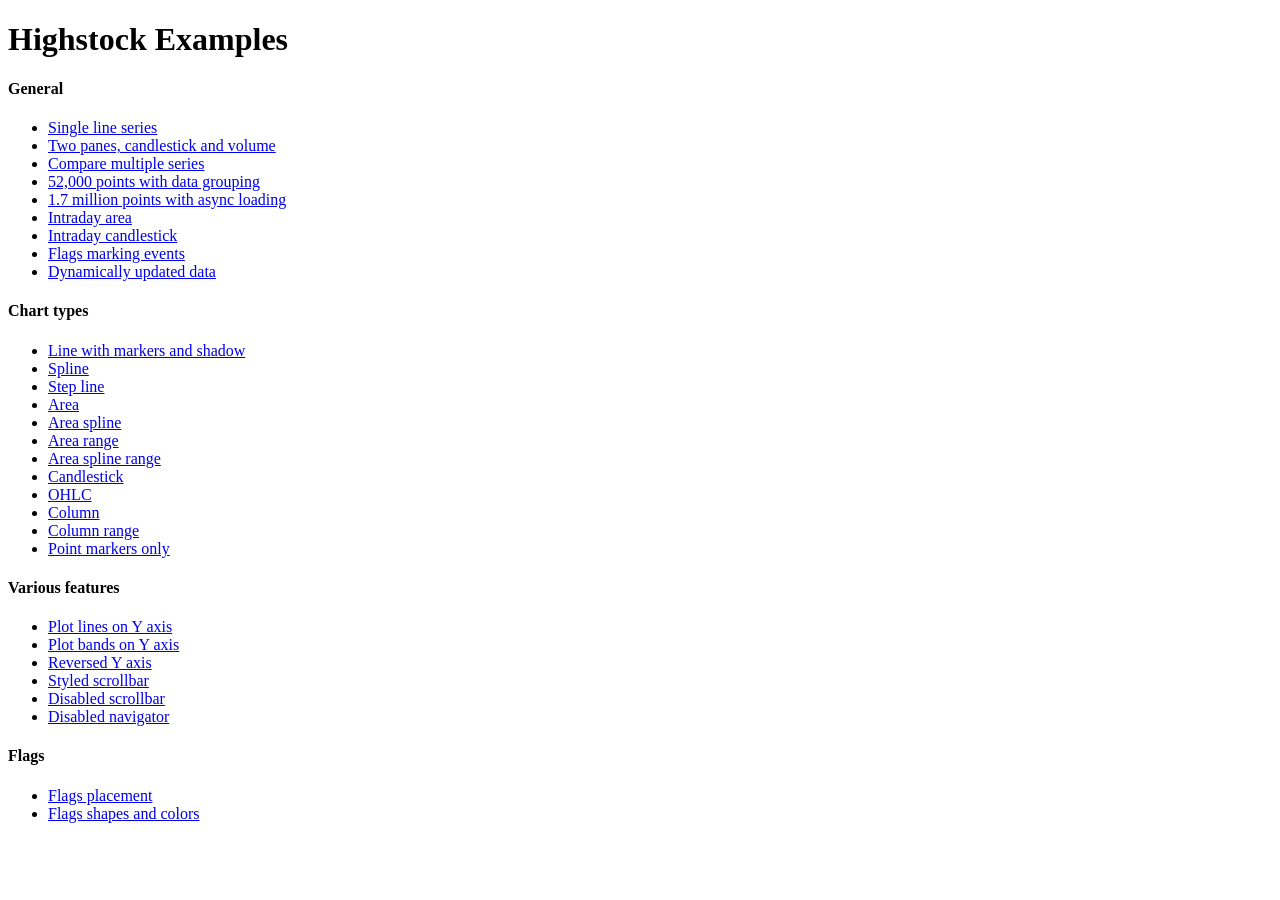
<file: assets/global/plugins/charts-highstock/index.htm>
<!DOCTYPE HTML PUBLIC "-//W3C//DTD HTML 4.01//EN" "http://www.w3.org/TR/html4/strict.dtd">
<html>
	<head>
		<meta http-equiv="Content-Type" content="text/html; charset=iso-utf-8" />
		<title>Highstock Examples</title>
	</head>
	<body>
		<h1>Highstock Examples</h1>
		<h4>General</h4>
		<ul>
			<li><a href="examples/basic-line/index.htm"> Single line series</a></li>
			<li><a href="examples/candlestick-and-volume/index.htm"> Two panes, candlestick and volume</a></li>
			<li><a href="examples/compare/index.htm"> Compare multiple series</a></li>
			<li><a href="examples/data-grouping/index.htm"> 52,000 points with data grouping</a></li>
			<li><a href="examples/lazy-loading/index.htm"> 1.7 million points with async loading</a></li>
			<li><a href="examples/intraday-area/index.htm"> Intraday area</a></li>
			<li><a href="examples/intraday-candlestick/index.htm"> Intraday candlestick</a></li>
			<li><a href="examples/flags-general/index.htm"> Flags marking events</a></li>
			<li><a href="examples/dynamic-update/index.htm"> Dynamically updated data</a></li>
		</ul>
		<h4>Chart types</h4>
		<ul>
			<li><a href="examples/line-markers/index.htm"> Line with markers and shadow</a></li>
			<li><a href="examples/spline/index.htm"> Spline</a></li>
			<li><a href="examples/step-line/index.htm"> Step line</a></li>
			<li><a href="examples/area/index.htm"> Area</a></li>
			<li><a href="examples/areaspline/index.htm"> Area spline</a></li>
			<li><a href="examples/arearange/index.htm"> Area range</a></li>
			<li><a href="examples/areasplinerange/index.htm"> Area spline range</a></li>
			<li><a href="examples/candlestick/index.htm"> Candlestick</a></li>
			<li><a href="examples/ohlc/index.htm"> OHLC</a></li>
			<li><a href="examples/column/index.htm"> Column</a></li>
			<li><a href="examples/columnrange/index.htm"> Column range</a></li>
			<li><a href="examples/markers-only/index.htm"> Point markers only</a></li>
		</ul>
		<h4>Various features</h4>
		<ul>
			<li><a href="examples/yaxis-plotlines/index.htm"> Plot lines on Y axis</a></li>
			<li><a href="examples/yaxis-plotbands/index.htm"> Plot bands on Y axis</a></li>
			<li><a href="examples/yaxis-reversed/index.htm"> Reversed Y axis</a></li>
			<li><a href="examples/styled-scrollbar/index.htm"> Styled scrollbar</a></li>
			<li><a href="examples/scrollbar-disabled/index.htm"> Disabled scrollbar</a></li>
			<li><a href="examples/navigator-disabled/index.htm"> Disabled navigator</a></li>
		</ul>
		<h4>Flags</h4>
		<ul>
			<li><a href="examples/flags-placement/index.htm"> Flags placement</a></li>
			<li><a href="examples/flags-shapes/index.htm"> Flags shapes and colors</a></li>
		</ul>
	</body>
</html>
</file>
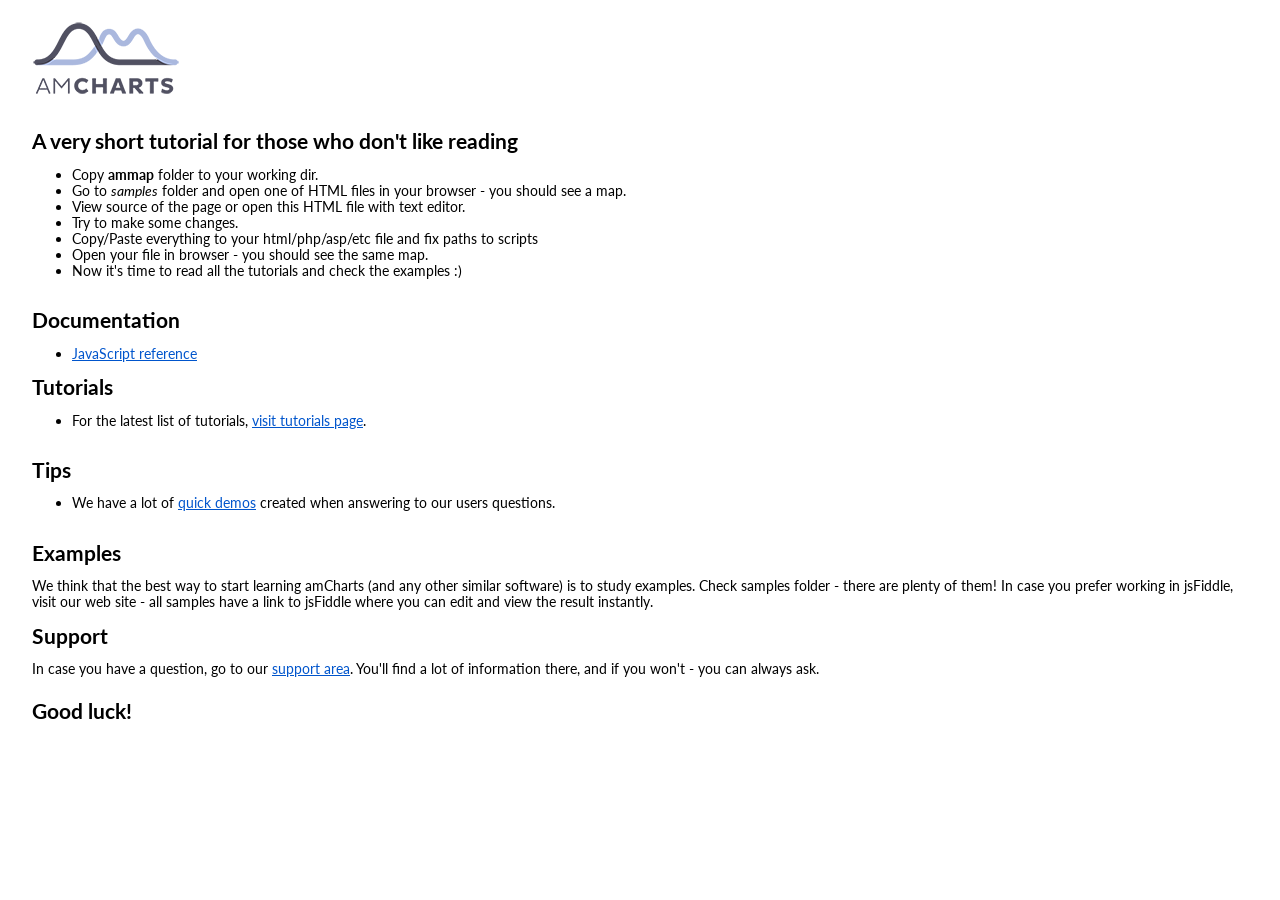
<file: assets/global/plugins/maps-amcharts/index.html>
<!DOCTYPE html PUBLIC "-//W3C//DTD XHTML 1.0 Transitional//EN" "http://www.w3.org/TR/xhtml1/DTD/xhtml1-transitional.dtd">
<html xmlns="http://www.w3.org/1999/xhtml">
<head>
<title>Intro to JavaScript amMap</title>
<meta http-equiv="Content-Type" content="text/html; charset=UTF-8">
<link href="images/style.css" rel="stylesheet" type="text/css">
</head>

<body bgcolor="#FFFFFF">
    <p><img src="images/logo.png" /></p>
    <hr>
    <h2>A very short tutorial for those who don't like reading</h2>
	<ul>
	    <li>Copy <b>ammap</b> folder to your working dir.</li>
	    <li>Go to <i>samples</i> folder and open one of HTML files in your browser - you should see a map.</li>
	    <li>View source of the page or open this HTML file with text editor.</li>
	    <li>Try to make some changes.</li>
	    <li>Copy/Paste everything to your html/php/asp/etc file and fix paths to scripts</li>
	    <li>Open your file in browser - you should see the same map.</li>
	    <li>Now it's time to read all the tutorials and check the examples :)</li>
	</ul>
    <hr>
 	<h2>Documentation</h2>
	<ul><li><a href="http://docs.amcharts.com/3/javascriptmaps/">JavaScript reference</a></li></ul>

    <h2>Tutorials</h2>
	<ul>
		<li>For the latest list of tutorials, <a href="http://www.amcharts.com/tutorials/">visit tutorials page</a>.</li>
	</ul>


	<hr>
    <h2>Tips</h2>
	<ul>
		<li>We have a lot of <a href="http://www.amcharts.com/tips/">quick demos</a> created when answering to our users questions.</li>
	</ul>


	<hr>

	<h2>Examples</h2>
	We think that the best way to start learning amCharts (and any other similar software) is to study examples. Check samples folder - there are plenty of them! In case you prefer working in jsFiddle, visit our web site - all samples have a link to jsFiddle where you can edit and view the result instantly.

    <h2>Support</h2>
	In case you have a question, go to our <a href="http://www.amcharts.com/support/">support area</a>. You'll find a lot of information there, and if you won't - you can always ask.
	<hr>
	<h2>Good luck!</h2>
	<hr>
</body>
</html>
</file>
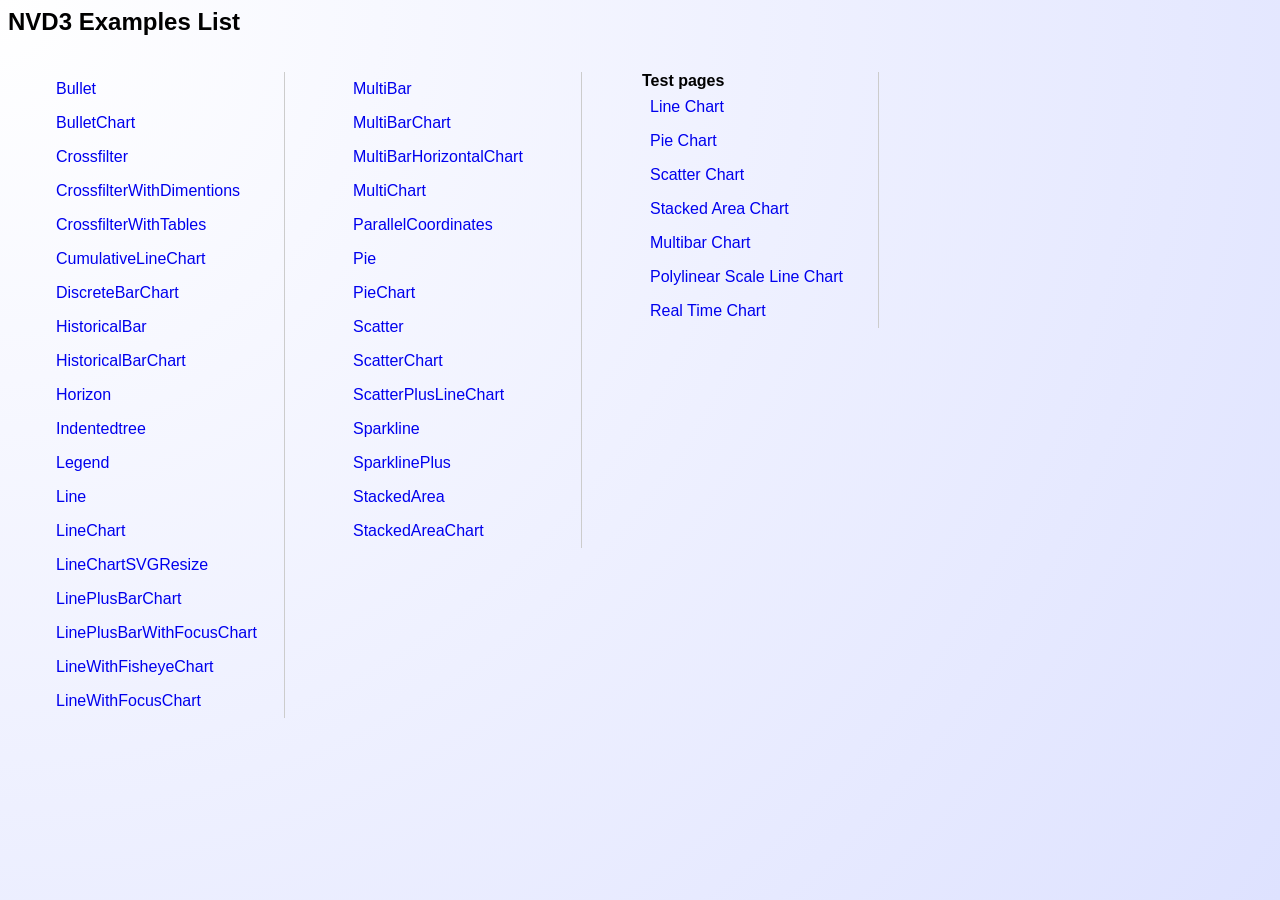
<file: assets/global/plugins/charts-nvd3/examples/index.html>
<!DOCTYPE html PUBLIC "-//W3C//DTD HTML 3.2 Final//EN"><html>
<title>NVD3 Examples List</title>
<body>
<style>
body {
	font-family: Helvetica;
	/* IE10 Consumer Preview */ 
	background-image: -ms-radial-gradient(left top, circle farthest-corner, #FFFFFF 0%, #DEE2FF 100%);

	/* Mozilla Firefox */ 
	background-image: -moz-radial-gradient(left top, circle farthest-corner, #FFFFFF 0%, #DEE2FF 100%);

	/* Opera */ 
	background-image: -o-radial-gradient(left top, circle farthest-corner, #FFFFFF 0%, #DEE2FF 100%);

	/* Webkit (Safari/Chrome 10) */ 
	background-image: -webkit-gradient(radial, left top, 0, left top, 1012, color-stop(0, #FFFFFF), color-stop(1, #DEE2FF));

	/* Webkit (Chrome 11+) */ 
	background-image: -webkit-radial-gradient(left top, circle farthest-corner, #FFFFFF 0%, #DEE2FF 100%);

	/* W3C Markup, IE10 Release Preview */ 
	background-image: radial-gradient(circle farthest-corner at left top, #FFFFFF 0%, #DEE2FF 100%);
}

ul {
	list-style: none;
	float: left;
	margin-right: 20px;
	border-right: solid 1px #ccc;
}

li {
	padding: 8px;
	min-width: 220px;
}

a {
	text-decoration: none;
	display:block;
}

li:hover {
	background-color: #ccc;
}
</style>
<h2>NVD3 Examples List</h2>
<ul>
<li><a href="bullet.html">Bullet</a>
<li><a href="bulletChart.html">BulletChart</a>
<li><a href="crossfilter.html">Crossfilter</a>
<li><a href="crossfilterWithDimentions.html">CrossfilterWithDimentions</a>
<li><a href="crossfilterWithTables.html">CrossfilterWithTables</a>
<li><a href="cumulativeLineChart.html">CumulativeLineChart</a>
<li><a href="discreteBarChart.html">DiscreteBarChart</a>
<li><a href="historicalBar.html">HistoricalBar</a>
<li><a href="historicalBarChart.html">HistoricalBarChart</a>
<li><a href="horizon.html">Horizon</a>
<li><a href="indentedtree.html">Indentedtree</a>
<li><a href="legend.html">Legend</a>
<li><a href="line.html">Line</a>
<li><a href="lineChart.html">LineChart</a>
<li><a href="lineChartSVGResize.html">LineChartSVGResize</a>
<li><a href="linePlusBarChart.html">LinePlusBarChart</a>
<li><a href="linePlusBarWithFocusChart.html">LinePlusBarWithFocusChart</a>
<li><a href="lineWithFisheyeChart.html">LineWithFisheyeChart</a>
<li><a href="lineWithFocusChart.html">LineWithFocusChart</a>
</ul>
<ul>
<li><a href="multiBar.html">MultiBar</a>
<li><a href="multiBarChart.html">MultiBarChart</a>
<li><a href="multiBarHorizontalChart.html">MultiBarHorizontalChart</a>
<li><a href="multiChart.html">MultiChart</a>
<li><a href="parallelCoordinates.html">ParallelCoordinates</a>
<li><a href="pie.html">Pie</a>
<li><a href="pieChart.html">PieChart</a>
<li><a href="scatter.html">Scatter</a>
<li><a href="scatterChart.html">ScatterChart</a>
<li><a href="scatterPlusLineChart.html">ScatterPlusLineChart</a>
<li><a href="sparkline.html">Sparkline</a>
<li><a href="sparklinePlus.html">SparklinePlus</a>
<li><a href="stackedArea.html">StackedArea</a>
<li><a href="stackedAreaChart.html">StackedAreaChart</a>
</ul>

<ul>
	<strong>Test pages</strong>
	<li><a href="../test/lineChartTest.html">Line Chart</a></li>
	<li><a href="../test/pieChartTest.html">Pie Chart</a></li>
	<li><a href="../test/ScatterChartTest.html">Scatter Chart</a></li>
	<li><a href="../test/stackedAreaChartTest.html">Stacked Area Chart</a></li>
	<li><a href="../test/multiBarChartTest.html">Multibar Chart</a></li>
	<li><a href="../test/polylinearTest.html">Polylinear Scale Line Chart</a></li>
	<li><a href="../test/realTimeChartTest.html">Real Time Chart</a></li>
</ul>
</body>
</html>
</file>
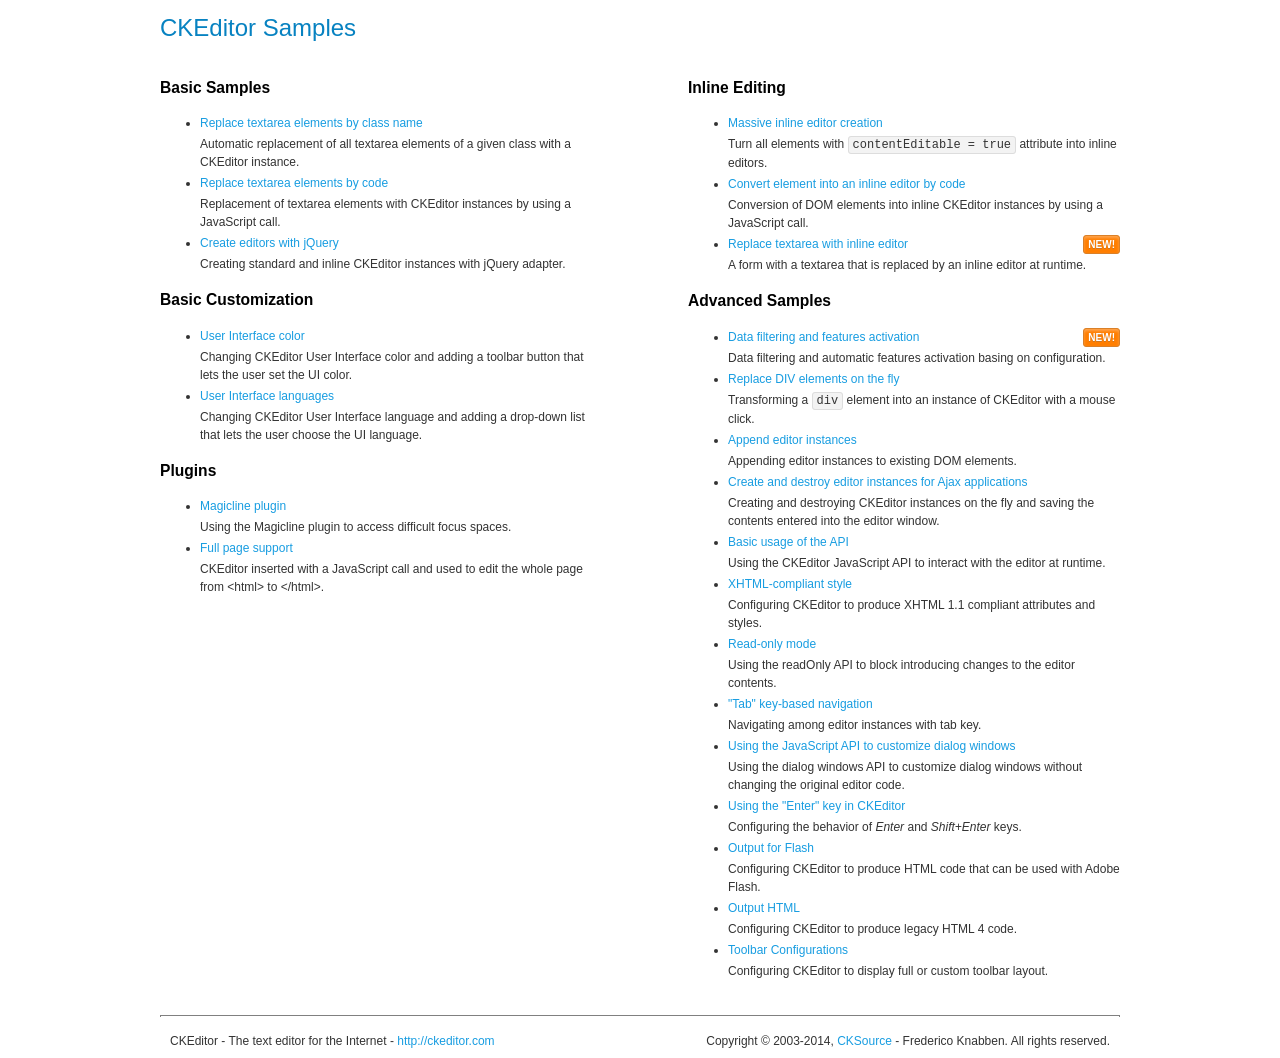
<file: assets/global/plugins/cke-editor/samples/index.html>
<!DOCTYPE html>
<!--
Copyright (c) 2003-2014, CKSource - Frederico Knabben. All rights reserved.
For licensing, see LICENSE.md or http://ckeditor.com/license
-->
<html>
<head>
	<meta charset="utf-8">
	<title>CKEditor Samples</title>
	<link rel="stylesheet" href="sample.css">
</head>
<body>
	<h1 class="samples">
		CKEditor Samples
	</h1>
	<div class="twoColumns">
		<div class="twoColumnsLeft">
			<h2 class="samples">
				Basic Samples
			</h2>
			<dl class="samples">
				<dt><a class="samples" href="replacebyclass.html">Replace textarea elements by class name</a></dt>
				<dd>Automatic replacement of all textarea elements of a given class with a CKEditor instance.</dd>

				<dt><a class="samples" href="replacebycode.html">Replace textarea elements by code</a></dt>
				<dd>Replacement of textarea elements with CKEditor instances by using a JavaScript call.</dd>

				<dt><a class="samples" href="jquery.html">Create editors with jQuery</a></dt>
				<dd>Creating standard and inline CKEditor instances with jQuery adapter.</dd>
			</dl>

			<h2 class="samples">
				Basic Customization
			</h2>
			<dl class="samples">
				<dt><a class="samples" href="uicolor.html">User Interface color</a></dt>
				<dd>Changing CKEditor User Interface color and adding a toolbar button that lets the user set the UI color.</dd>

				<dt><a class="samples" href="uilanguages.html">User Interface languages</a></dt>
				<dd>Changing CKEditor User Interface language and adding a drop-down list that lets the user choose the UI language.</dd>
			</dl>


			<h2 class="samples">Plugins</h2>
<dl class="samples">
<dt><a class="samples" href="plugins/magicline/magicline.html">Magicline plugin</a></dt>
<dd>Using the Magicline plugin to access difficult focus spaces.</dd>

<dt><a class="samples" href="plugins/wysiwygarea/fullpage.html">Full page support</a></dt>
<dd>CKEditor inserted with a JavaScript call and used to edit the whole page from &lt;html&gt; to &lt;/html&gt;.</dd>
</dl>
		</div>
		<div class="twoColumnsRight">
			<h2 class="samples">
				Inline Editing
			</h2>
			<dl class="samples">
				<dt><a class="samples" href="inlineall.html">Massive inline editor creation</a></dt>
				<dd>Turn all elements with <code>contentEditable = true</code> attribute into inline editors.</dd>

				<dt><a class="samples" href="inlinebycode.html">Convert element into an inline editor by code</a></dt>
				<dd>Conversion of DOM elements into inline CKEditor instances by using a JavaScript call.</dd>

				<dt><a class="samples" href="inlinetextarea.html">Replace textarea with inline editor</a> <span class="new">New!</span></dt>
				<dd>A form with a textarea that is replaced by an inline editor at runtime.</dd>

				
			</dl>

			<h2 class="samples">
				Advanced Samples
			</h2>
			<dl class="samples">
				<dt><a class="samples" href="datafiltering.html">Data filtering and features activation</a> <span class="new">New!</span></dt>
				<dd>Data filtering and automatic features activation basing on configuration.</dd>

				<dt><a class="samples" href="divreplace.html">Replace DIV elements on the fly</a></dt>
				<dd>Transforming a <code>div</code> element into an instance of CKEditor with a mouse click.</dd>

				<dt><a class="samples" href="appendto.html">Append editor instances</a></dt>
				<dd>Appending editor instances to existing DOM elements.</dd>

				<dt><a class="samples" href="ajax.html">Create and destroy editor instances for Ajax applications</a></dt>
				<dd>Creating and destroying CKEditor instances on the fly and saving the contents entered into the editor window.</dd>

				<dt><a class="samples" href="api.html">Basic usage of the API</a></dt>
				<dd>Using the CKEditor JavaScript API to interact with the editor at runtime.</dd>

				<dt><a class="samples" href="xhtmlstyle.html">XHTML-compliant style</a></dt>
				<dd>Configuring CKEditor to produce XHTML 1.1 compliant attributes and styles.</dd>

				<dt><a class="samples" href="readonly.html">Read-only mode</a></dt>
				<dd>Using the readOnly API to block introducing changes to the editor contents.</dd>

				<dt><a class="samples" href="tabindex.html">"Tab" key-based navigation</a></dt>
				<dd>Navigating among editor instances with tab key.</dd>


				
<dt><a class="samples" href="plugins/dialog/dialog.html">Using the JavaScript API to customize dialog windows</a></dt>
<dd>Using the dialog windows API to customize dialog windows without changing the original editor code.</dd>

<dt><a class="samples" href="plugins/enterkey/enterkey.html">Using the &quot;Enter&quot; key in CKEditor</a></dt>
<dd>Configuring the behavior of <em>Enter</em> and <em>Shift+Enter</em> keys.</dd>

<dt><a class="samples" href="plugins/htmlwriter/outputforflash.html">Output for Flash</a></dt>
<dd>Configuring CKEditor to produce HTML code that can be used with Adobe Flash.</dd>

<dt><a class="samples" href="plugins/htmlwriter/outputhtml.html">Output HTML</a></dt>
<dd>Configuring CKEditor to produce legacy HTML 4 code.</dd>

<dt><a class="samples" href="plugins/toolbar/toolbar.html">Toolbar Configurations</a></dt>
<dd>Configuring CKEditor to display full or custom toolbar layout.</dd>

			</dl>
		</div>
	</div>
	<div id="footer">
		<hr>
		<p>
			CKEditor - The text editor for the Internet - <a class="samples" href="http://ckeditor.com/">http://ckeditor.com</a>
		</p>
		<p id="copy">
			Copyright &copy; 2003-2014, <a class="samples" href="http://cksource.com/">CKSource</a> - Frederico Knabben. All rights reserved.
		</p>
	</div>
</body>
</html>
</file>
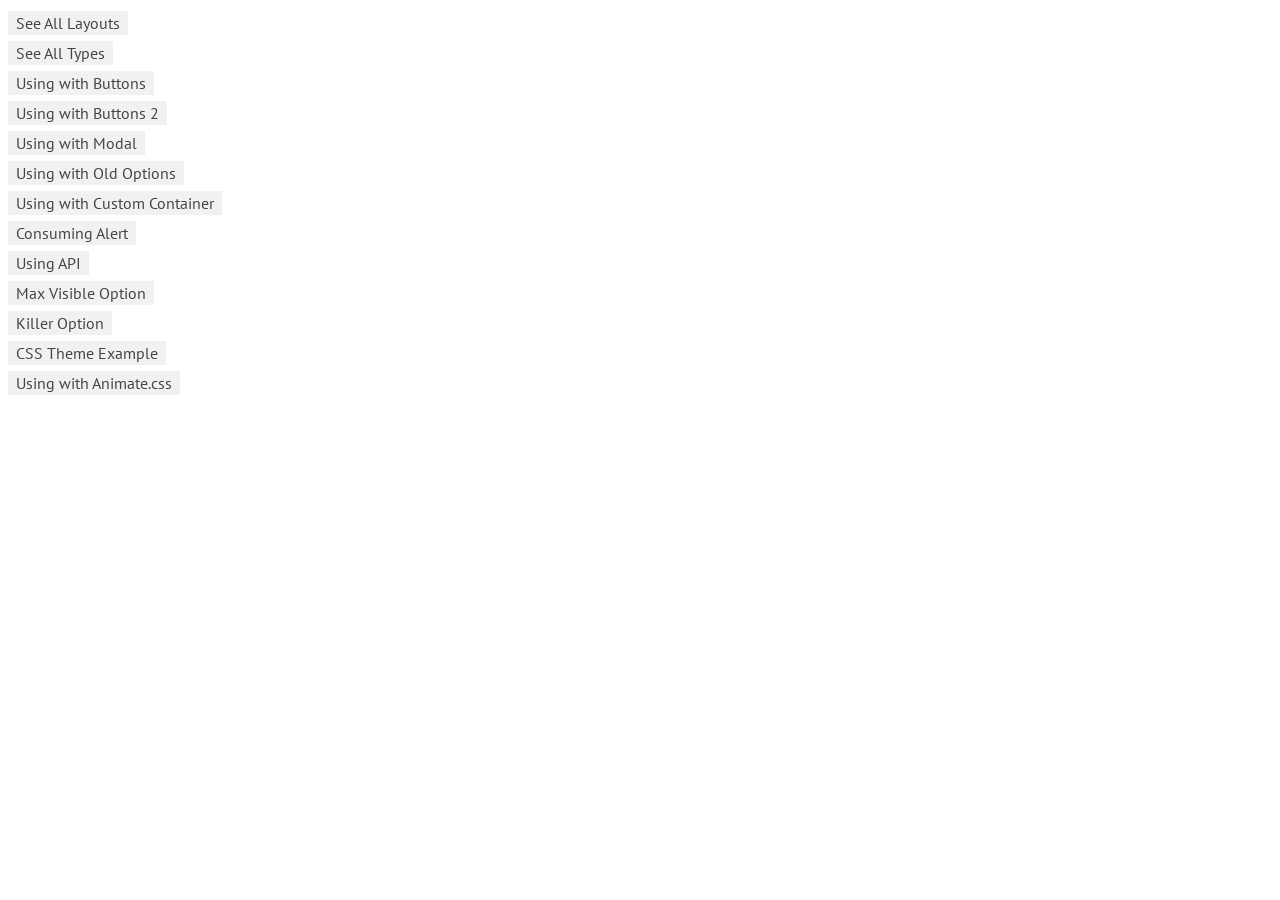
<file: assets/global/plugins/noty/demo/index.html>
<!DOCTYPE html>
<html lang="en">
<head>
    <meta http-equiv="Content-Type" content="text/html; charset=UTF-8">
    <meta charset="utf-8">
    <title>Demonstration of noty</title>
    <meta name="viewport" content="width=device-width, initial-scale=1.0">
    <meta name="description" content="demonstration of some noty capabilities">

    <link href='http://fonts.googleapis.com/css?family=PT+Sans:regular,italic,bold,bolditalic&amp;subset=latin,latin-ext,cyrillic' rel='stylesheet' type='text/css'>
    <style type="text/css">

        html {
            height: 100%;
            width: 100%;
        }

        body {
            font-family: 'PT Sans', Tahoma, Arial, serif;
            line-height: 13px
        }

        a {
            color: #444;
            line-height: 30px;
            text-decoration: none;
            background: #f1f1f1;
            padding: 2px 8px;
        }

    </style>

</head>
<body>
<div class="container">
    <div>
        <a href="allLayouts.html">See All Layouts</a>
    </div>
    <div>
        <a href="allTypes.html">See All Types</a>
    </div>
    <div>
        <a href="usingWithButtons.html">Using with Buttons</a>
    </div>
    <div>
        <a href="usingWithButtons2.html">Using with Buttons 2</a>
    </div>
    <div>
        <a href="usingWithModal.html">Using with Modal</a>
    </div>
    <div>
        <a href="usingWithOldOptions.html">Using with Old Options</a>
    </div>
    <div>
        <a href="customContainer.html">Using with Custom Container</a>
    </div>
    <div>
        <a href="consumingAlert.html">Consuming Alert</a>
    </div>
    <div>
        <a href="api.html">Using API</a>
    </div>
    <div>
        <a href="usingMaxVisible.html">Max Visible Option</a>
    </div>
    <div>
        <a href="killer.html">Killer Option</a>
    </div>
    <div>
        <a href="themeCss.html">CSS Theme Example</a>
    </div>
    <div>
        <a href="usingWithAnimate.css.html">Using with Animate.css</a>
    </div>
</div>
</body>
</html>
</file>
<file: assets/global/plugins/maps-amcharts/images/style.css>
@import url(http://fonts.googleapis.com/css?family=Lato:300);

body {
	background-color: #FFFFFF;
	margin-left: 32px;
	margin-top: 20px;
	margin-right: 20px;
	margin-bottom: 20px;
	font-family: "Lato", Arial;
	font-size: 14px;
	line-height:16px;
}

hr{
   border: 1px solid #FFFFFF;
}

a:link{
	color:#0055CC;
}
a:visited{
		color:#990099;
}
a:hover{
		color:#CC0000;
}

th{
	background-color:#FFFFFF;
 	font-weight:bold;
}

td{
	background-color:#ecf7fe;
 	text-align:center;
}
</file>
<file: assets/global/plugins/cke-editor/samples/sample.css>
/*
Copyright (c) 2003-2014, CKSource - Frederico Knabben. All rights reserved.
For licensing, see LICENSE.md or http://ckeditor.com/license
*/

html, body, h1, h2, h3, h4, h5, h6, div, span, blockquote, p, address, form, fieldset, img, ul, ol, dl, dt, dd, li, hr, table, td, th, strong, em, sup, sub, dfn, ins, del, q, cite, var, samp, code, kbd, tt, pre
{
	line-height: 1.5;
}

body
{
	padding: 10px 30px;
}

input, textarea, select, option, optgroup, button, td, th
{
	font-size: 100%;
}

pre
{
	-moz-tab-size: 4;
	-o-tab-size: 4;
	-webkit-tab-size: 4;
	tab-size: 4;
}

pre, code, kbd, samp, tt
{
	font-family: monospace,monospace;
	font-size: 1em;
}

body {
	width: 960px;
	margin: 0 auto;
}

code
{
	background: #f3f3f3;
	border: 1px solid #ddd;
	padding: 1px 4px;

	-moz-border-radius: 3px;
	-webkit-border-radius: 3px;
	border-radius: 3px;
}

abbr
{
	border-bottom: 1px dotted #555;
	cursor: pointer;
}

.new, .beta
{
	text-transform: uppercase;
	font-size: 10px;
	font-weight: bold;
	padding: 1px 4px;
	margin: 0 0 0 5px;
	color: #fff;
	float: right;

	-moz-border-radius: 3px;
	-webkit-border-radius: 3px;
	border-radius: 3px;
}

.new
{
	background: #FF7E00;
	border: 1px solid #DA8028;
	text-shadow: 0 1px 0 #C97626;

	-moz-box-shadow: 0 2px 3px 0 #FFA54E inset;
	-webkit-box-shadow: 0 2px 3px 0 #FFA54E inset;
	box-shadow: 0 2px 3px 0 #FFA54E inset;
}

.beta
{
	background: #18C0DF;
	border: 1px solid #19AAD8;
	text-shadow: 0 1px 0 #048CAD;
	font-style: italic;

	-moz-box-shadow: 0 2px 3px 0 #50D4FD inset;
	-webkit-box-shadow: 0 2px 3px 0 #50D4FD inset;
	box-shadow: 0 2px 3px 0 #50D4FD inset;
}

h1.samples
{
	color: #0782C1;
	font-size: 200%;
	font-weight: normal;
	margin: 0;
	padding: 0;
}

h1.samples a
{
	color: #0782C1;
	text-decoration: none;
	border-bottom: 1px dotted #0782C1;
}

.samples a:hover
{
	border-bottom: 1px dotted #0782C1;
}

h2.samples
{
	color: #000000;
	font-size: 130%;
	margin: 15px 0 0 0;
	padding: 0;
}

p, blockquote, address, form, pre, dl, h1.samples, h2.samples
{
	margin-bottom: 15px;
}

ul.samples
{
	margin-bottom: 15px;
}

.clear
{
	clear: both;
}

fieldset
{
	margin: 0;
	padding: 10px;
}

body, input, textarea
{
	color: #333333;
	font-family: Arial, Helvetica, sans-serif;
}

body
{
	font-size: 75%;
}

a.samples
{
	color: #189DE1;
	text-decoration: none;
}

form
{
	margin: 0;
	padding: 0;
}

pre.samples
{
	background-color: #F7F7F7;
	border: 1px solid #D7D7D7;
	overflow: auto;
	padding: 0.25em;
	white-space: pre-wrap; /* CSS 2.1 */
	word-wrap: break-word; /* IE7 */
}

#footer
{
	clear: both;
	padding-top: 10px;
}

#footer hr
{
	margin: 10px 0 15px 0;
	height: 1px;
	border: solid 1px gray;
	border-bottom: none;
}

#footer p
{
	margin: 0 10px 10px 10px;
	float: left;
}

#footer #copy
{
	float: right;
}

#outputSample
{
	width: 100%;
	table-layout: fixed;
}

#outputSample thead th
{
	color: #dddddd;
	background-color: #999999;
	padding: 4px;
	white-space: nowrap;
}

#outputSample tbody th
{
	vertical-align: top;
	text-align: left;
}

#outputSample pre
{
	margin: 0;
	padding: 0;
}

.description
{
	border: 1px dotted #B7B7B7;
	margin-bottom: 10px;
	padding: 10px 10px 0;
	overflow: hidden;
}

label
{
	display: block;
	margin-bottom: 6px;
}

/**
 *	CKEditor editables are automatically set with the "cke_editable" class
 *	plus cke_editable_(inline|themed) depending on the editor type.
 */

/* Style a bit the inline editables. */
.cke_editable.cke_editable_inline
{
	cursor: pointer;
}

/* Once an editable element gets focused, the "cke_focus" class is
   added to it, so we can style it differently. */
.cke_editable.cke_editable_inline.cke_focus
{
	box-shadow: inset 0px 0px 20px 3px #ddd, inset 0 0 1px #000;
	outline: none;
	background: #eee;
	cursor: text;
}

/* Avoid pre-formatted overflows inline editable. */
.cke_editable_inline pre
{
	white-space: pre-wrap;
	word-wrap: break-word;
}

/**
 *	Samples index styles.
 */

.twoColumns,
.twoColumnsLeft,
.twoColumnsRight
{
	overflow: hidden;
}

.twoColumnsLeft,
.twoColumnsRight
{
	width: 45%;
}

.twoColumnsLeft
{
	float: left;
}

.twoColumnsRight
{
	float: right;
}

dl.samples
{
	padding: 0 0 0 40px;
}
dl.samples > dt
{
	display: list-item;
	list-style-type: disc;
	list-style-position: outside;
	margin: 0 0 3px;
}
dl.samples > dd
{
	margin: 0 0 3px;
}
.warning
{
	color: #ff0000;
	background-color: #FFCCBA;
	border: 2px dotted #ff0000;
	padding: 15px 10px;
	margin: 10px 0;
}

/* Used on inline samples */

blockquote
{
	font-style: italic;
	font-family: Georgia, Times, "Times New Roman", serif;
	padding: 2px 0;
	border-style: solid;
	border-color: #ccc;
	border-width: 0;
}

.cke_contents_ltr blockquote
{
	padding-left: 20px;
	padding-right: 8px;
	border-left-width: 5px;
}

.cke_contents_rtl blockquote
{
	padding-left: 8px;
	padding-right: 20px;
	border-right-width: 5px;
}

img.right {
	border: 1px solid #ccc;
	float: right;
	margin-left: 15px;
	padding: 5px;
}

img.left {
	border: 1px solid #ccc;
	float: left;
	margin-right: 15px;
	padding: 5px;
}

.marker
{
	background-color: Yellow;
}
</file>
